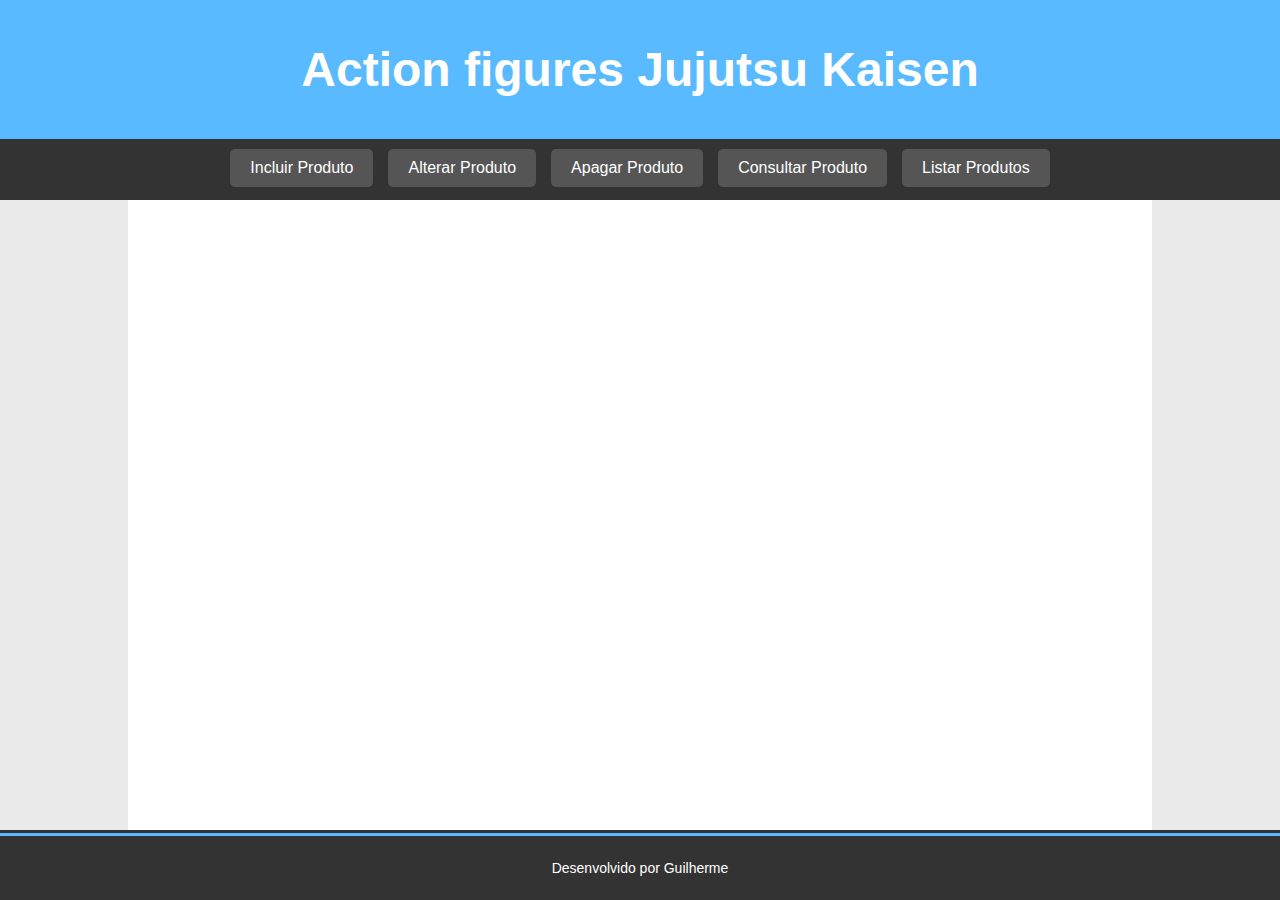
<file: web/index.html>
<!DOCTYPE html>
<html>
    <head>
        <title>Action figure jujutsu kaisen</title>
        <meta charset="UTF-8">
        <meta name="viewport" content="width=device-width, initial-scale=1.0">
        <link rel="stylesheet" href="configura.css">
    </head>
   
    <body>
    <header> 
        <h1>Action figures Jujutsu Kaisen</h1>
    </header>
    
    <nav>
        <a href="incluir.html" target="centro">Incluir Produto</a>
        <a href="alterar_telefone.html" target="centro">Alterar Produto</a>
        <a href="apagar_contato.html" target="centro">Apagar Produto</a>
        <a href="consultar.jsp" target="centro">Consultar Produto</a>
        <a href="listar.jsp" target="centro">Listar Produtos</a>
    </nav>
        
    <main>
        <iframe src="" name="centro"></iframe>
    </main>
        
    <footer>
        <p>Desenvolvido por Guilherme</p>
    </footer>
    </body>
</html>
</file>
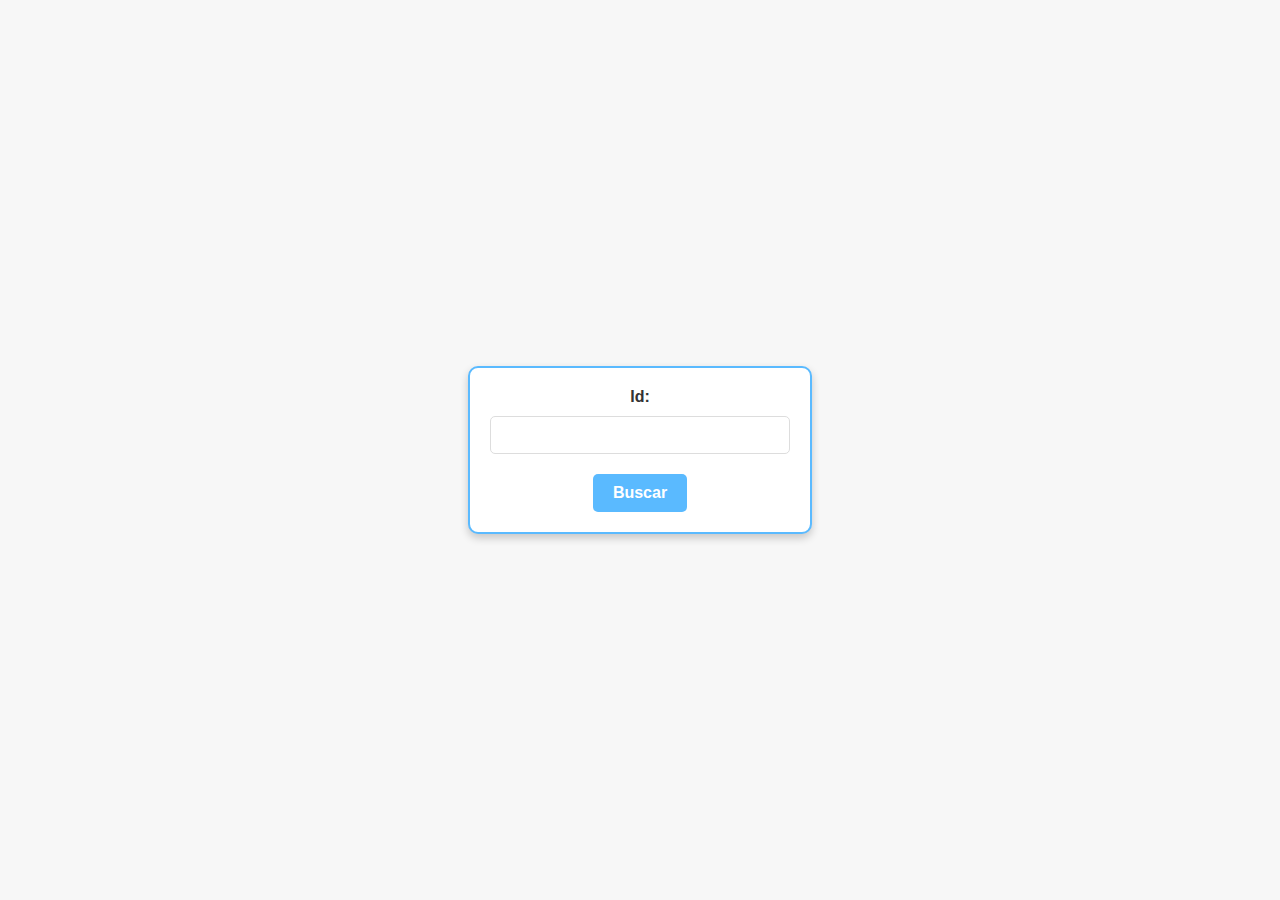
<file: web/alterar_telefone.html>
<!DOCTYPE html>
<html>
    <head>
        <title>TODO supply a title</title>
        <meta charset="UTF-8">
        <meta name="viewport" content="width=device-width, initial-scale=1.0">
        <link rel="stylesheet" href="alterar.css">
    </head>
    <body>
        <form method="get" action="carregar_telefone.jsp">
            <label for="id_figure">Id:</label>
            <input type="number" name="id_figure" required>
            <input type="submit" value="Buscar">
        </form>
    </body>
</html>
</file>
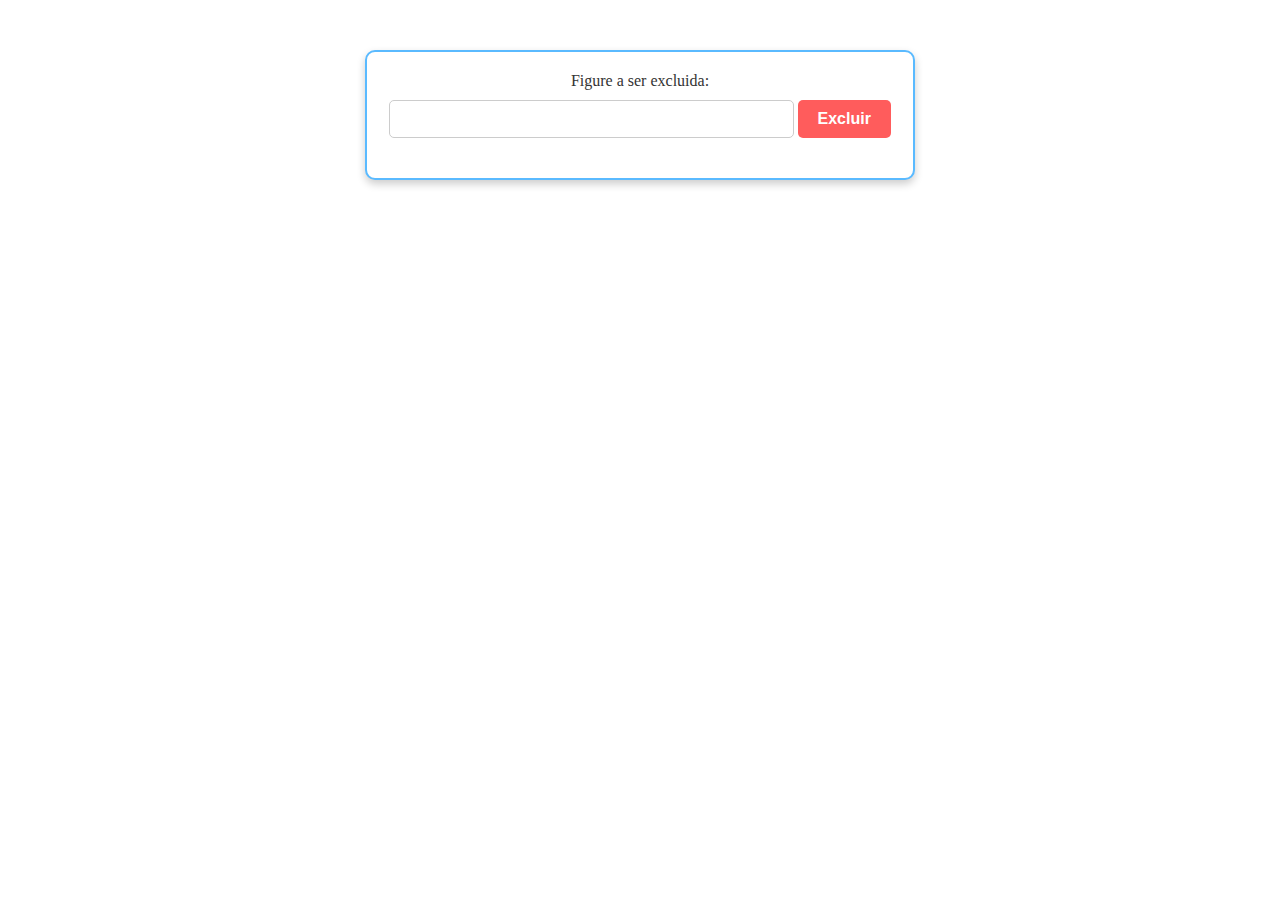
<file: web/apagar_contato.html>
<html>
    <link rel="stylesheet" href="apagar_dados.css">
    <head>
        <title>TODO supply a title</title>
        <meta charset="UTF-8">
        <meta name="viewport" content="width=device-width, initial-scale=1.0">
    </head>
    <body>
        <form method="get" action="apagar_dados.jsp"> 
        <label for="id_figure">Figure a ser excluida:</label>
        <input id="id_figure" type="number" name="id_figure" required>
        <input type="submit" value="Excluir">
        </form>

    </body>
    
</html>
</file>
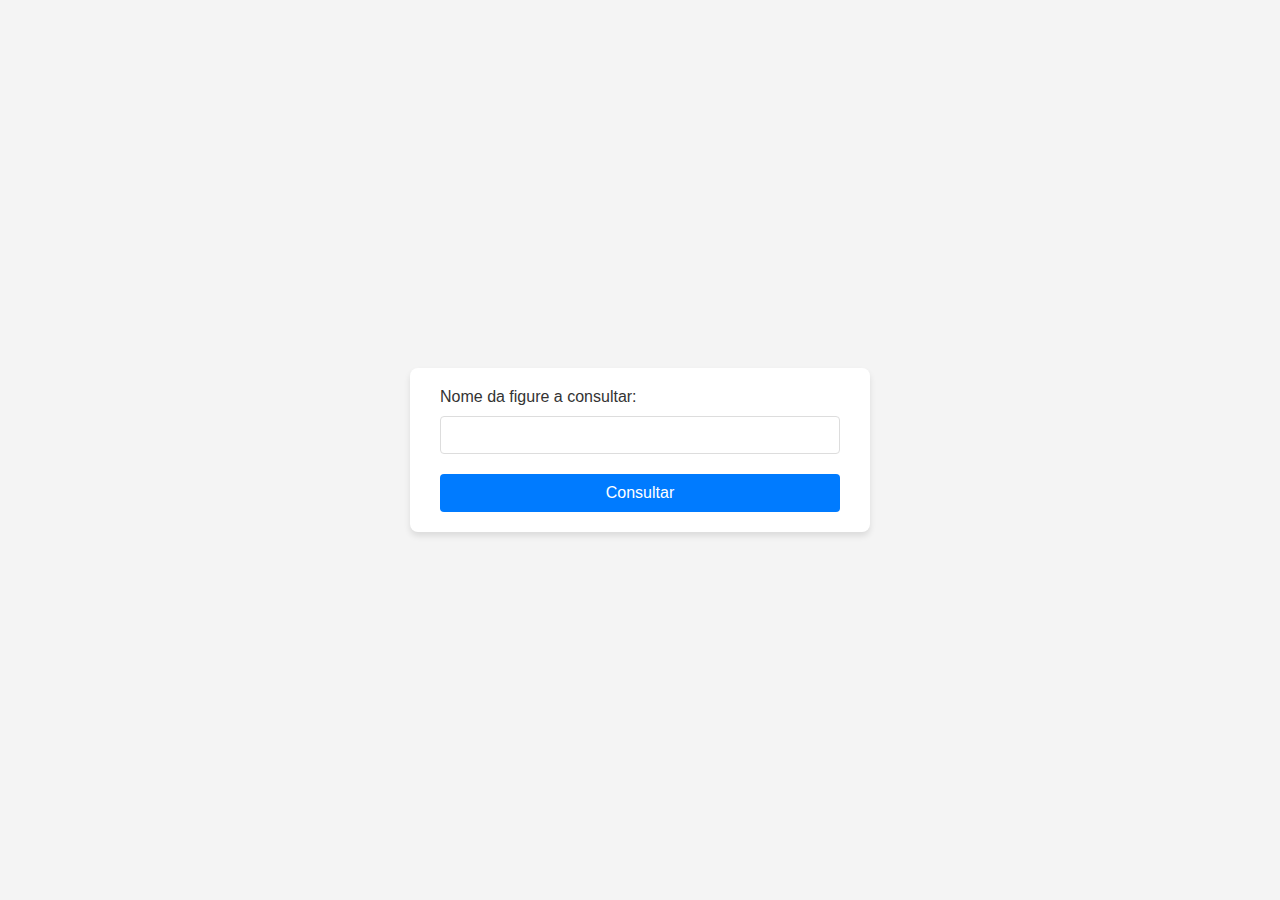
<file: web/consultar.html>
<!DOCTYPE html>
<html>
    <head>
        <title>Consultar</title>
        <meta charset="UTF-8">
        <meta name="viewport" content="width=device-width, initial-scale=1.0">
        <link rel="stylesheet" href="procurar.css">
        
         <style>
            body {
                background-color: #f4f4f4;
            }
        </style>
    </head>
    <body>
        <form method="get" action="consultar.jsp">
            <label for="nm_figure">Nome da figure a consultar:</label>
            <input id="nm_figure" type="text" name="nm_figure" required>
            <input type="submit" value="Consultar">
        </form>
    </body>
</html>
</file>
<file: web/configura.css>
/* Configuração geral */
body {
    font-family: Arial, sans-serif;
    margin: 0;
    padding: 0;
    background-color: #f0f0f0;
}

/* Cabeçalho */
header {
    background-color: #5abaff;
    padding: 10px 0;
    color: #fff;
    text-align: center;
    font-size: 24px;
}

/* Navegação */
nav {
    background-color: #333;
    display: flex;
    justify-content: center;
    gap: 15px;
    padding: 10px 0;
}

nav a {
    text-decoration: none;
    color: white;
    background-color: #555;
    padding: 10px 20px;
    border-radius: 5px;
    font-size: 16px;
    transition: background-color 0.3s;
}

nav a:hover {
    background-color: #5abaff;
}

/* Área principal */
main {
    display: flex;
    justify-content: center;
    align-items: center;
    height: 70vh;
    background-color: #eaeaea;
    border-top: 3px solid #333;
    border-bottom: 3px solid #333;
}

iframe {
    width: 80%;
    height: 100%;
    border: none;
    background-color: white;
}

/* Rodapé */
footer {
    background-color: #333;
    color: white;
    text-align: center;
    padding: 10px 0;
    font-size: 14px;
    border-top: 3px solid #5abaff;
}
</file>
<file: web/alterar.css>
/* Estilo para o corpo da página */
body {
    font-family: Arial, sans-serif;
    margin: 0;
    padding: 0;
    background-color: #f7f7f7;
    display: flex;
    justify-content: center;
    align-items: center;
    height: 100vh;
}

/* Estilo do formulário */
form {
    background-color: #fff;
    padding: 20px;
    border: 2px solid #5abaff;
    border-radius: 10px;
    box-shadow: 0 4px 8px rgba(0, 0, 0, 0.2);
    width: 300px;
    text-align: center;
}

/* Estilo para os labels */
form label {
    display: block;
    margin-bottom: 10px;
    font-weight: bold;
    font-size: 16px;
    color: #333;
}

/* Estilo para os inputs */
form input[type="number"] {
    width: 100%;
    padding: 10px;
    margin-bottom: 20px;
    border: 1px solid #ddd;
    border-radius: 5px;
    font-size: 14px;
    box-sizing: border-box;
}

/* Estilo para o botão de envio */
form input[type="submit"] {
    background-color: #5abaff;
    color: #fff;
    font-size: 16px;
    font-weight: bold;
    border: none;
    padding: 10px 20px;
    border-radius: 5px;
    cursor: pointer;
    transition: background-color 0.3s, transform 0.2s;
}

form input[type="submit"]:hover {
    background-color: #469ed4;
    transform: scale(1.05);
}
</file>
<file: web/apagar_dados.css>
/* Estilo do formulário de exclusão */
form {
    width: 40%;
    margin: 50px auto;
    background-color: #fff;
    padding: 20px;
    border: 2px solid #5abaff;
    border-radius: 10px;
    box-shadow: 0 4px 8px rgba(0, 0, 0, 0.2);
    text-align: center;
}

form label {
    display: block;
    font-size: 16px;
    margin-bottom: 10px;
    color: #333;
}

form input[type="number"] {
    width: 80%;
    padding: 10px;
    margin-bottom: 20px;
    border: 1px solid #ccc;
    border-radius: 5px;
    font-size: 14px;
}

form input[type="number"]:focus {
    border-color: #5abaff;
    outline: none;
    box-shadow: 0 0 5px rgba(90, 186, 255, 0.5);
}

/* Botão Excluir */
form input[type="submit"] {
    background-color: #ff5c5c;
    color: #fff;
    font-size: 16px;
    font-weight: bold;
    padding: 10px 20px;
    border: none;
    border-radius: 5px;
    cursor: pointer;
    transition: background-color 0.3s;
}

form input[type="submit"]:hover {
    background-color: #ff2e2e;
}
</file>
<file: web/procurar.css>
/* Estilo geral do corpo */
body {
    margin: 0;
    padding: 0;
    font-family: Arial, sans-serif;
    background-color: #f4f4f4;
    display: flex;
    justify-content: center;
    align-items: center;
    height: 100vh;
}

/* Estilo do formulário */
form {
    background-color: #ffffff;
    border-radius: 8px;
    box-shadow: 0 4px 6px rgba(0, 0, 0, 0.1);
    padding: 20px 30px;
    width: 100%;
    max-width: 400px;
}

/* Estilo do rótulo */
label {
    display: block;
    font-size: 16px;
    color: #333;
    margin-bottom: 10px;
}

/* Estilo do campo de entrada */
input[type="text"] {
    width: 100%;
    padding: 10px;
    font-size: 14px;
    border: 1px solid #ddd;
    border-radius: 4px;
    margin-bottom: 20px;
    box-sizing: border-box;
}

input[type="text"]:focus {
    border-color: #007bff;
    outline: none;
    box-shadow: 0 0 3px rgba(0, 123, 255, 0.5);
}

/* Estilo do botão */
input[type="submit"] {
    background-color: #007bff;
    color: white;
    padding: 10px 15px;
    border: none;
    border-radius: 4px;
    cursor: pointer;
    font-size: 16px;
    width: 100%;
}

input[type="submit"]:hover {
    background-color: #0056b3;
}

/* Centralização da página e alinhamento */
form {
    display: flex;
    flex-direction: column;
    align-items: stretch;
}
</file>
